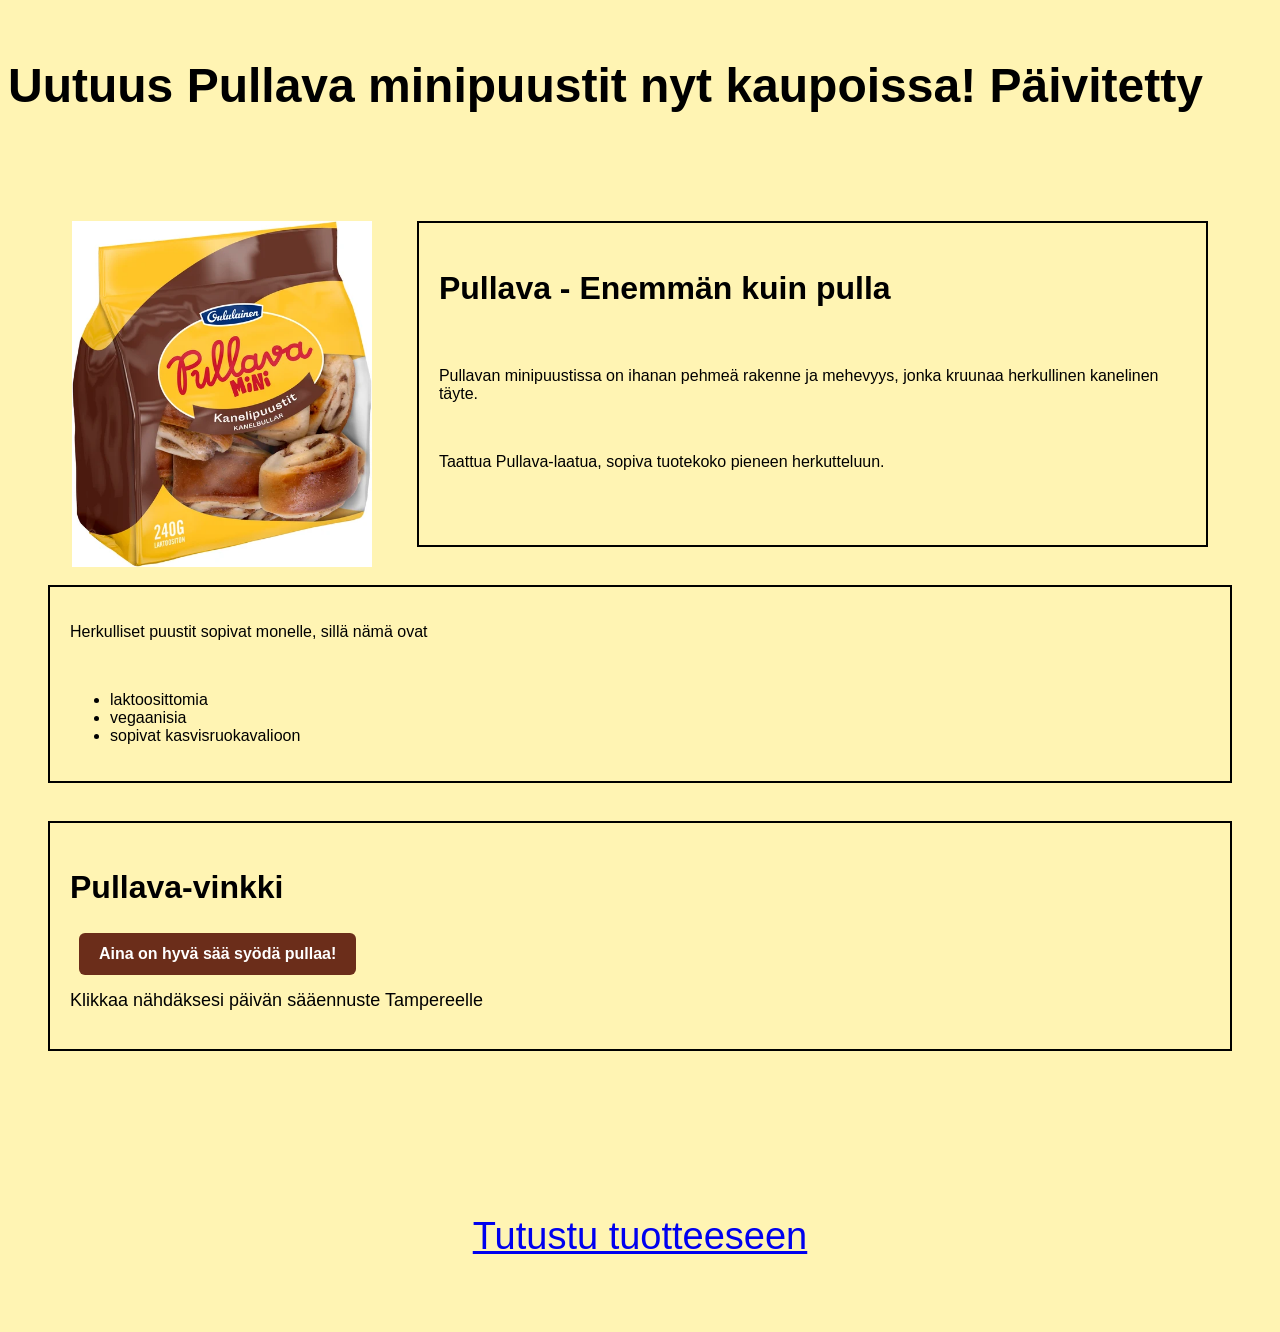
<file: index.html>
<!DOCTYPE html>
<html lang="fi">
 
<head>
<meta charset="UTF-8">
<title>Pullava minipuustit</title>
<link rel="stylesheet" href="style.css">
</head>
 
<body>
 
<header>
<h1>Uutuus Pullava minipuustit nyt kaupoissa! Päivitetty</h1>
</header>
 
<main>
 
<div class="tuote">
 
<img src="Minipuustikaneli.webp"
alt="Pullava minipuustit"
width="300">
 
<section>
<h2>Pullava - Enemmän kuin pulla</h2>
 
<p>
Pullavan minipuustissa on ihanan pehmeä rakenne ja mehevyys,
jonka kruunaa herkullinen kanelinen täyte.
</p>
 
<p>
Taattua Pullava-laatua, sopiva tuotekoko pieneen herkutteluun.
</p>
</section>
 
</div>
 
<section>
<p>Herkulliset puustit sopivat monelle, sillä nämä ovat</p>
 
<ul>
<li>laktoosittomia</li>
<li>vegaanisia</li>
<li>sopivat kasvisruokavalioon</li>
</ul>
</section>
 
<section>
<h2>Pullava-vinkki</h2>
 
<button id="haeNappi">
Aina on hyvä sää syödä pullaa!
</button>
 
<p id="tulosTeksti">
Klikkaa nähdäksesi päivän sääennuste Tampereelle
</p>
</section>
 
</main>
 
<footer>
<p>
<a href="https://fazerpro.fazer.com/katalogi/tuotteet/makeat-leipomotuotteet/makeat-tuoreet-leipomotuotteet/pullat/oululainen-pullava-mini-kanelipuustit-240g/">
Tutustu tuotteeseen
</a>
</p>
</footer>
 
<script src="script.js"></script>
 
</body>
</html>
</file>
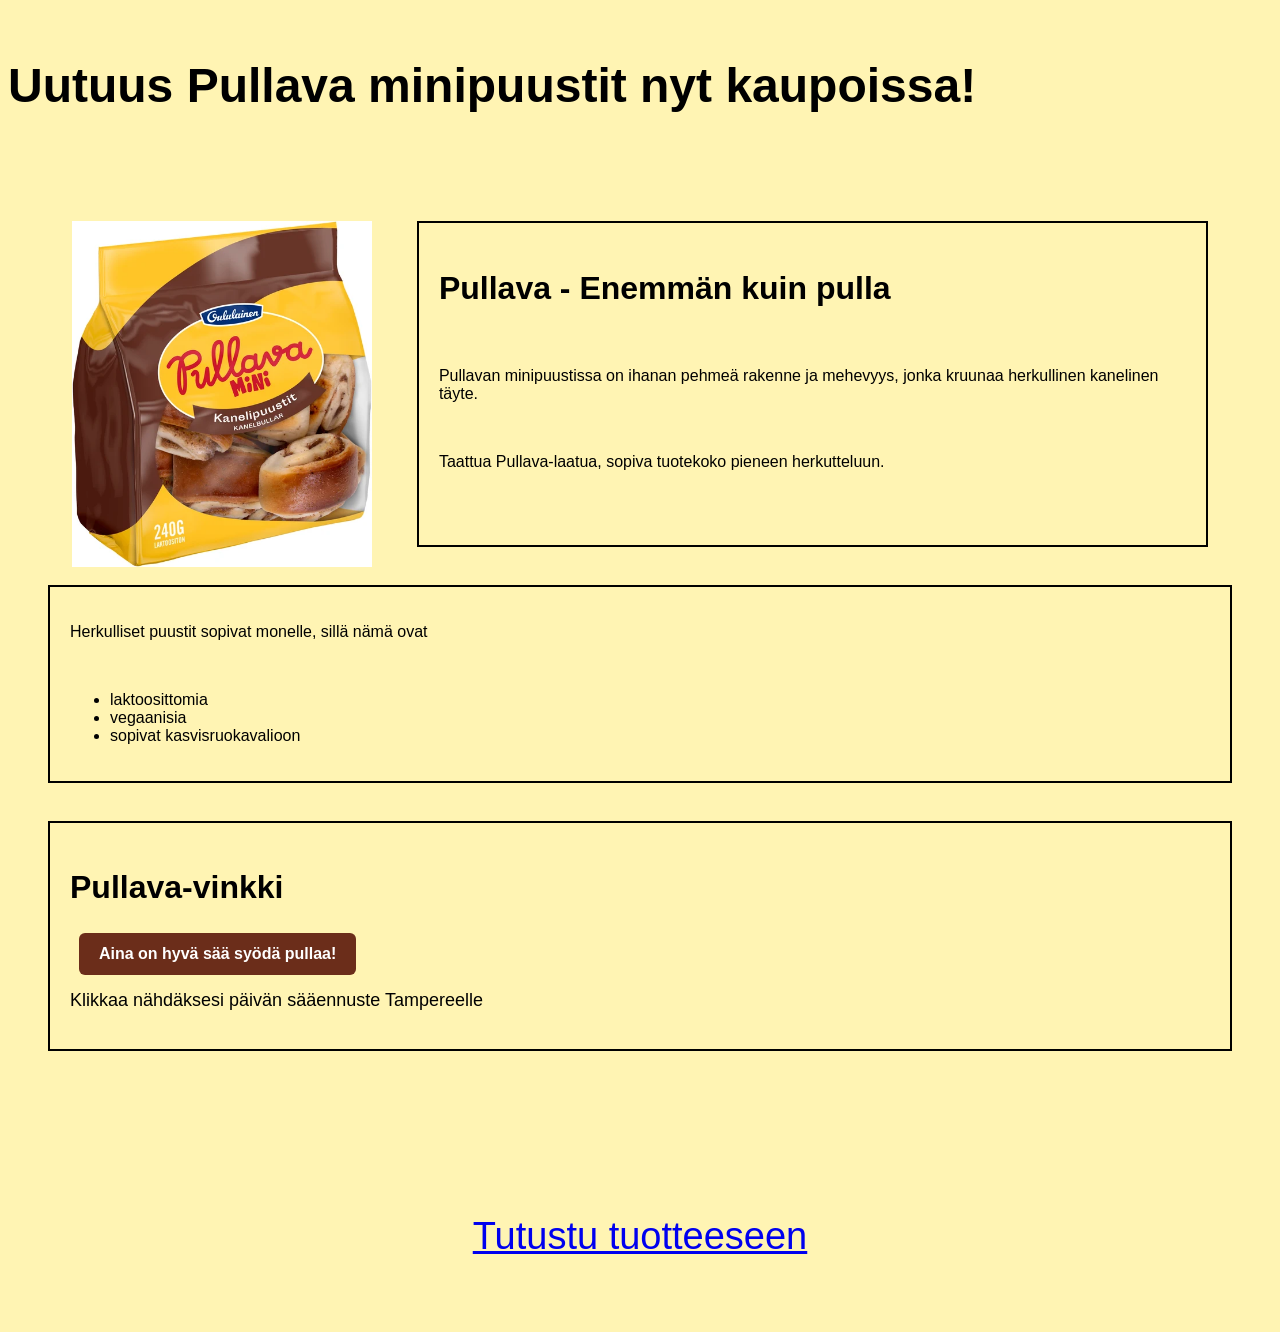
<file: inex.html>
<!DOCTYPE html>
<html lang="fi">
 
<head>
<meta charset="UTF-8">
<title>Pullava minipuustit</title>
<link rel="stylesheet" href="style.css">
</head>
 
<body>
 
<header>
<h1>Uutuus Pullava minipuustit nyt kaupoissa!</h1>
</header>
 
<main>
 
<div class="tuote">
 
<img src="Minipuustikaneli.webp"
alt="Pullava minipuustit"
width="300">
 
<section>
<h2>Pullava - Enemmän kuin pulla</h2>
 
<p>
Pullavan minipuustissa on ihanan pehmeä rakenne ja mehevyys,
jonka kruunaa herkullinen kanelinen täyte.
</p>
 
<p>
Taattua Pullava-laatua, sopiva tuotekoko pieneen herkutteluun.
</p>
</section>
 
</div>
 
<section>
<p>Herkulliset puustit sopivat monelle, sillä nämä ovat</p>
 
<ul>
<li>laktoosittomia</li>
<li>vegaanisia</li>
<li>sopivat kasvisruokavalioon</li>
</ul>
</section>
 
<section>
<h2>Pullava-vinkki</h2>
 
<button id="haeNappi">
Aina on hyvä sää syödä pullaa!
</button>
 
<p id="tulosTeksti">
Klikkaa nähdäksesi päivän sääennuste Tampereelle
</p>
</section>
 
</main>
 
<footer>
<p>
<a href="https://fazerpro.fazer.com/katalogi/tuotteet/makeat-leipomotuotteet/makeat-tuoreet-leipomotuotteet/pullat/oululainen-pullava-mini-kanelipuustit-240g/">
Tutustu tuotteeseen
</a>
</p>
</footer>
 
<script src="script.js"></script>
 
</body>
</html>
</file>
<file: style.css>
body {
font-family: "Trebuchet MS", sans-serif;
background-color: #fff4b3;
color: black;
}

h1 {
font-size: 48px;
}

h2 {
font-size: 32px;
}

main {
margin: 40px;
}

section {
padding: 20px;
margin-bottom: 20px;
border: 2px solid black;
}

.tuote { display: flex; gap: 20px; }

footer {
text-align: center;
margin-top: 20px;
padding: 10px 20px;
border-radius: 5px;
font-size: 38px;
}

@media (max-width: 600px) {
.tuote {
flex-direction: column;
}

img {
max-width: 100%;
height: auto;
}

main {
margin: 10px;
}
}

footer a:hover {
 background-color: yellow;
}


button {
background-color: #6b2d1a;
color: white;
border: none;
padding: 12px 20px;
font-size: 16px;
font-weight: bold;
border-radius: 6px;
cursor: pointer;
}

button:hover {
background-color: #8b3d24;
}

#tulosTeksti {
margin-top: 15px;
font-size: 18px;
}
</file>
